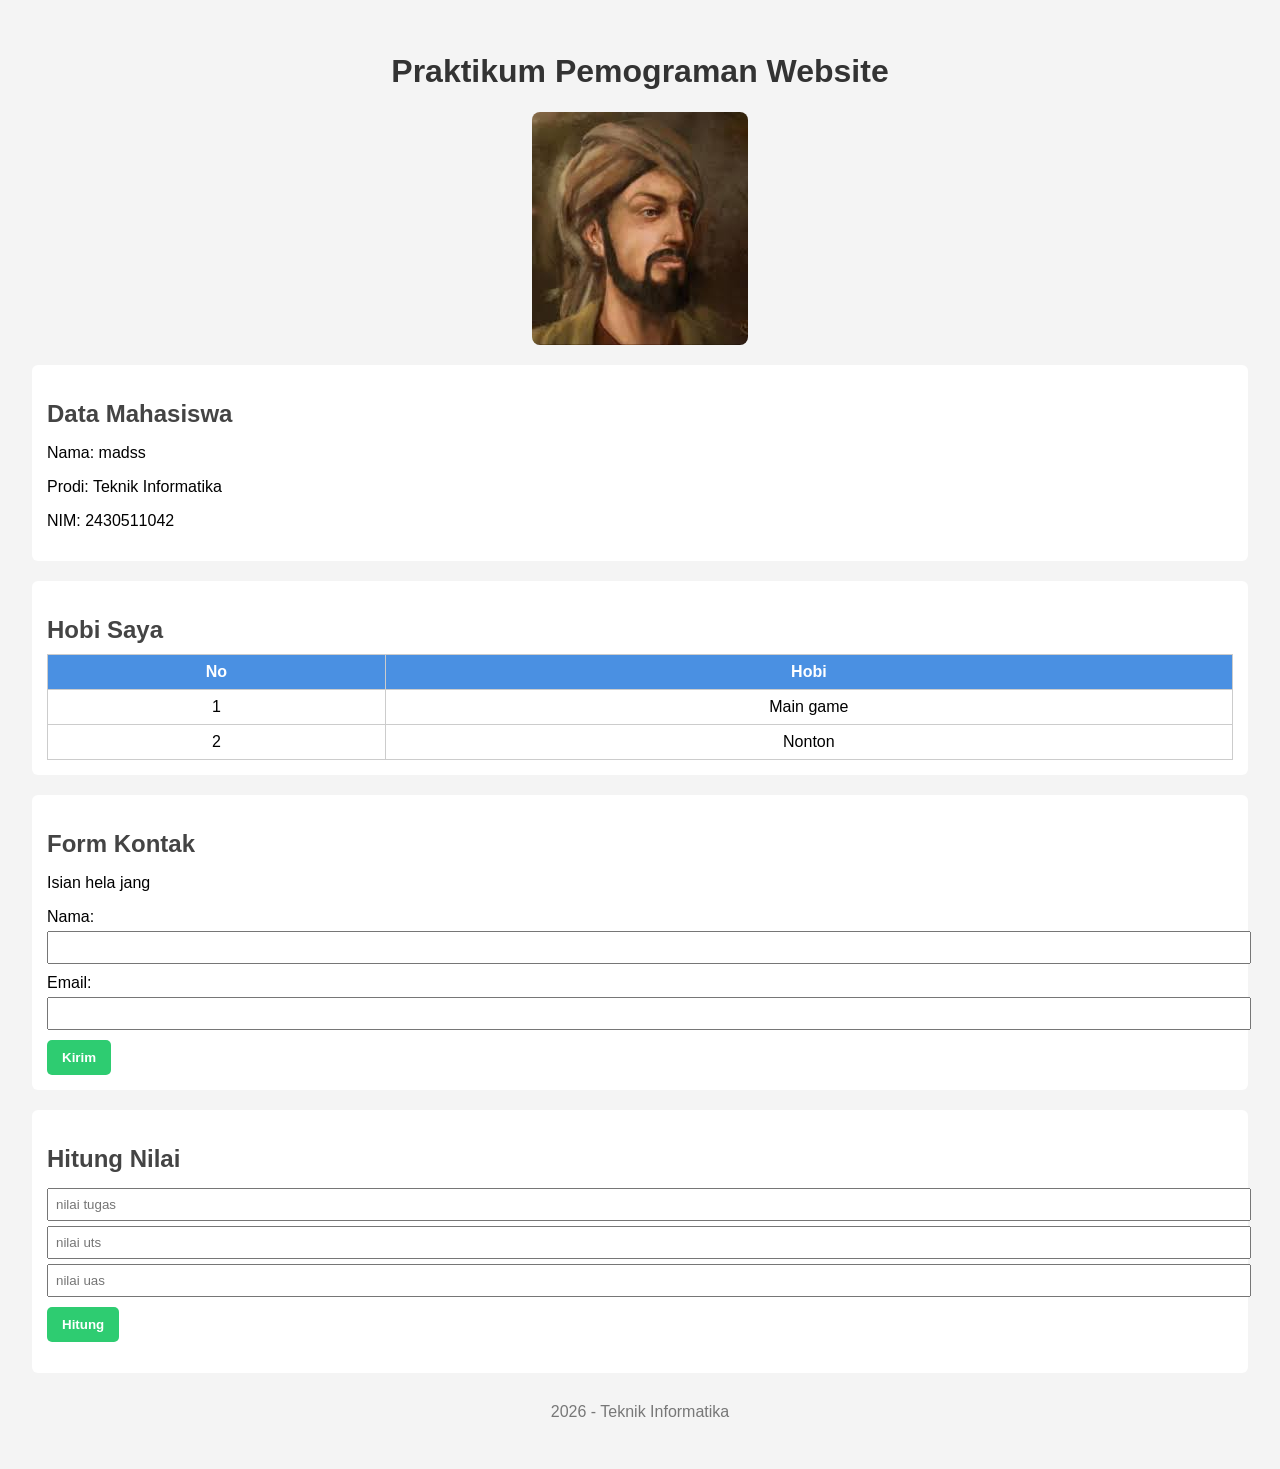
<file: index.html>
<!DOCTYPE html>
<html lang="id">
<head>
    <meta charset="UTF-8">
    <title>Praktikum Website smt 4</title>
    <link rel="stylesheet" href="./style.css">
</head>
<body>

    <h1>Praktikum Pemograman Website</h1>

    <img src="Al Jazari.jpg" alt="foto profil">

    <main>

        <section>
            <h2>Data Mahasiswa</h2>
            <p>Nama: madss</p>
            <p>Prodi: Teknik Informatika</p>
            <p>NIM: 2430511042</p>
        </section>

        <section>
            <h2>Hobi Saya</h2>
            <table border="1">
                <tr>
                    <th>No</th>
                    <th>Hobi</th>
                </tr>
                <tr>
                    <td>1</td>
                    <td>Main game</td>
                </tr>
                <tr>
                    <td>2</td>
                    <td>Nonton</td>
                </tr>
            </table>
        </section>

        <section>
            <h2>Form Kontak</h2>

            <p id="status">Isian hela jang</p>

            <form>
                <label>Nama:</label>
                <input type="text" id="nama">

                <label>Email:</label>
                <input type="email" required>

                <button type="button" onclick="kirim()">Kirim</button>
            </form>
        </section>

        <section>
            <h2>Hitung Nilai</h2>

            <input type="number" id="tugas" placeholder="nilai tugas">
            <input type="number" id="uts" placeholder="nilai uts">
            <input type="number" id="uas" placeholder="nilai uas">

            <button onclick="hitung()">Hitung</button>

            <p id="hasil"></p>
        </section>

    </main>

    <footer>
        <p>2026 - Teknik Informatika</p>
    </footer>

    <script src="javascript.js"></script>
</body>
</html>
</file>
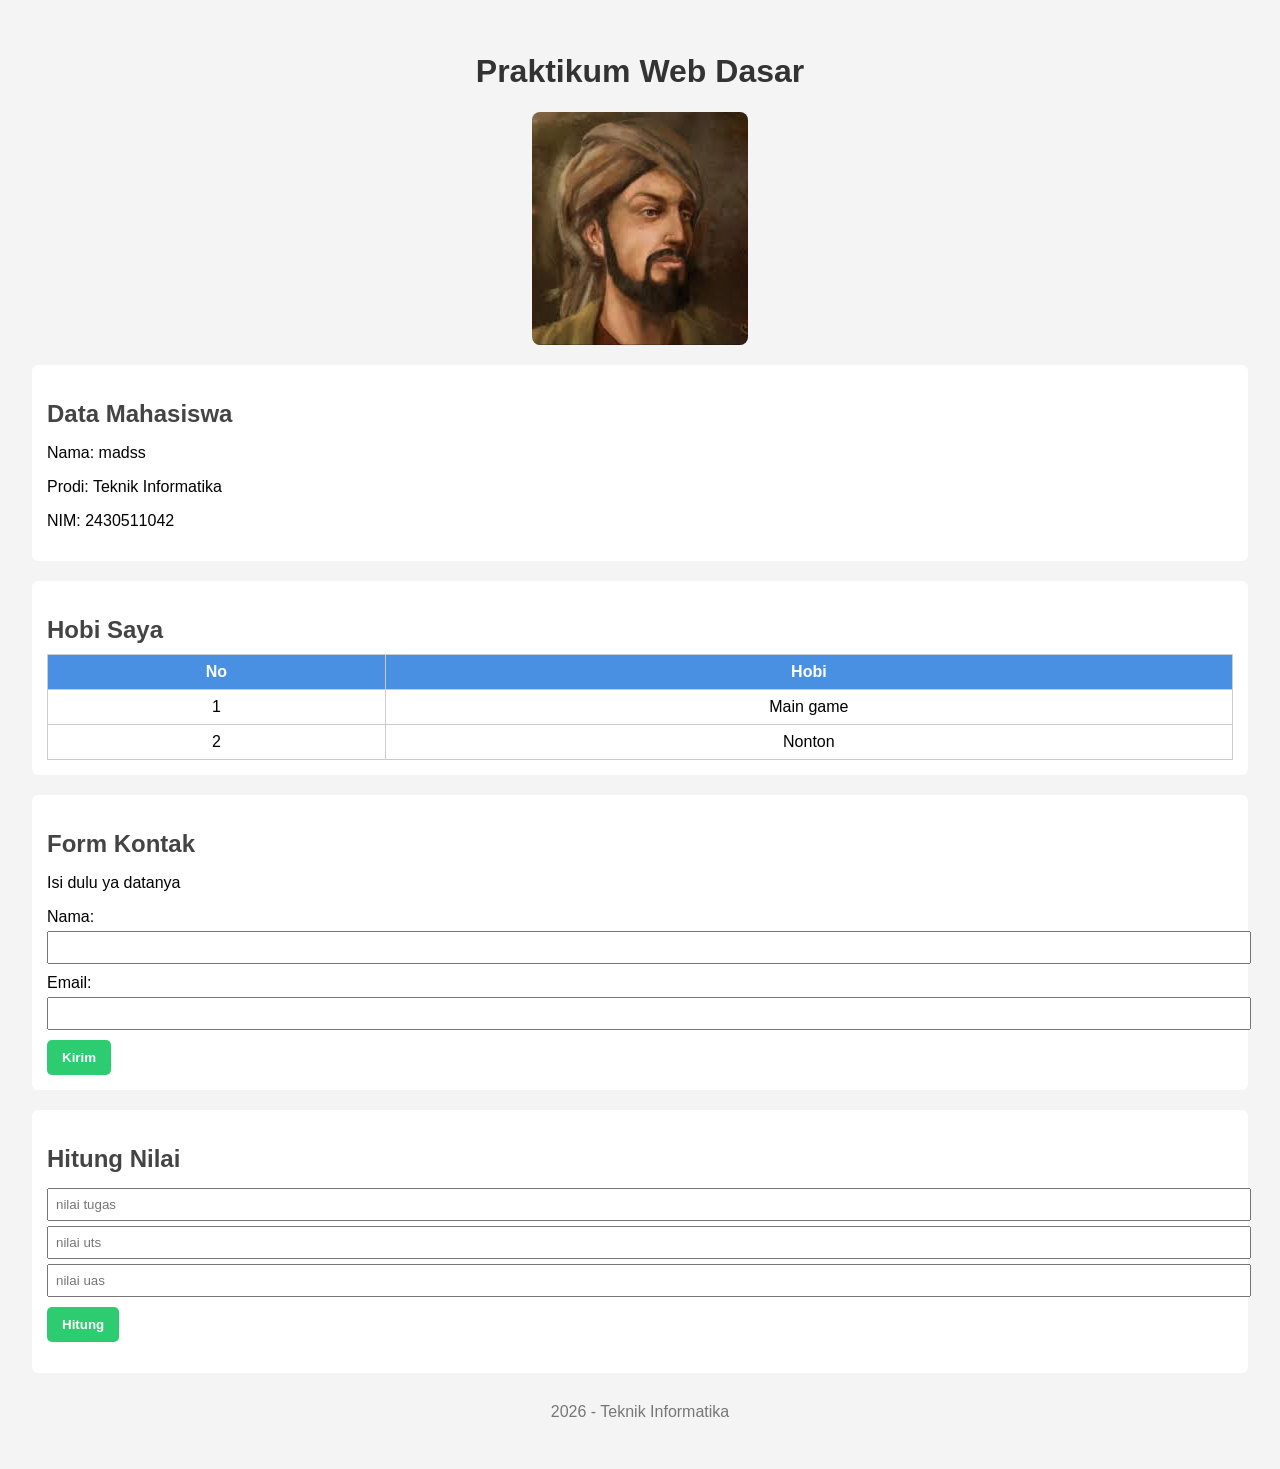
<file: materi.html>
<!DOCTYPE html>
<html lang="id">
<head>
    <meta charset="UTF-8">
    <title>Praktikum Web Dasar</title>
    <link rel="stylesheet" href="./style.css">
</head>
<body>

    <h1>Praktikum Web Dasar</h1>

    <img src="Al Jazari.jpg" alt="foto profil">

    <main>

        <section>
            <h2>Data Mahasiswa</h2>
            <p>Nama: madss</p>
            <p>Prodi: Teknik Informatika</p>
            <p>NIM: 2430511042</p>
        </section>

        <section>
            <h2>Hobi Saya</h2>
            <table border="1">
                <tr>
                    <th>No</th>
                    <th>Hobi</th>
                </tr>
                <tr>
                    <td>1</td>
                    <td>Main game</td>
                </tr>
                <tr>
                    <td>2</td>
                    <td>Nonton</td>
                </tr>
            </table>
        </section>

        <section>
            <h2>Form Kontak</h2>

            <p id="status">Isi dulu ya datanya</p>

            <form>
                <label>Nama:</label>
                <input type="text" id="nama">

                <label>Email:</label>
                <input type="email" required>

                <button type="button" onclick="kirim()">Kirim</button>
            </form>
        </section>

        <section>
            <h2>Hitung Nilai</h2>

            <input type="number" id="tugas" placeholder="nilai tugas">
            <input type="number" id="uts" placeholder="nilai uts">
            <input type="number" id="uas" placeholder="nilai uas">

            <button onclick="hitung()">Hitung</button>

            <p id="hasil"></p>
        </section>

    </main>

    <footer>
        <p>2026 - Teknik Informatika</p>
    </footer>

    <script src="javascript.js"></script>
</body>
</html>
</file>
<file: style.css>
/* style dasar */
body {
    font-family: Arial, sans-serif;
    background-color: #f4f4f4;
    margin: 0;
    padding: 2em;
}

/* judul utama */
h1 {
    text-align: center;
    color: #333;
}

/* gambar */
img {
    display: block;
    margin: 20px auto;
    max-width: 100%;
    height: auto;
    border-radius: 8px;
}

/* section */
section {
    background: #fff;
    padding: 15px;
    margin-bottom: 20px;
    border-radius: 6px;
}

/* judul section */
h2 {
    color: #444;
    margin-bottom: 10px;
}

/* tabel */
table {
    width: 100%;
    border-collapse: collapse;
}

th {
    background-color: #4a90e2;
    color: white;
}

td, th {
    border: 1px solid #ccc;
    padding: 8px;
    text-align: center;
}

/* form */
label {
    display: block;
    margin-top: 10px;
}

input {
    width: 100%;
    padding: 7px;
    margin-top: 5px;
}

/* tombol */
button {
    display: inline-block;
    margin-top: 10px;
    padding: 10px 15px;
    background-color: #2ecc71;
    color: white;
    border: none;
    border-radius: 5px;
    cursor: pointer;
    font-weight: bold;
}

button:hover {
    background-color: #27ae60;
}

/* footer */
footer {
    text-align: center;
    margin-top: 30px;
    color: #777;
}
</file>
